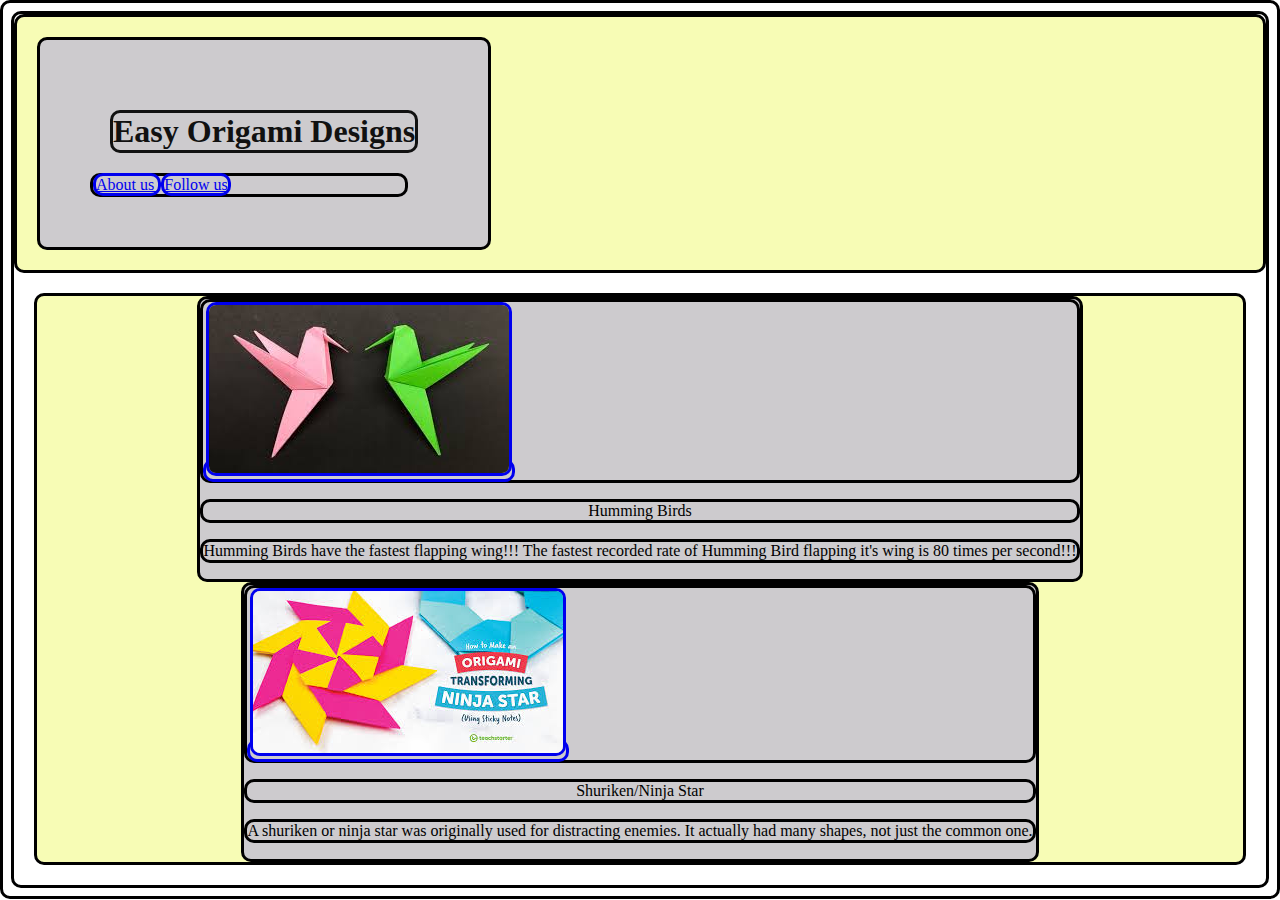
<file: Index.HTML>
<!DOCTYPE html>
<html>
    <head>
       <title>
           Origami Designs
       </title>
       <link rel="stylesheet"
             type="text/css"
             href="style.css"/>
    </head>

    <body>
     <div class="header">
    <div class="header2">
        <h1>
            Easy Origami Designs
        </h1>
       <div class="menu">
        <a href="aboutUs.html">
            About us
        </a>
        <a href="followUs.html">
            Follow us
        </a>
       </div>
     </div> 
    </div>
        <div class="grid">
        <div class="item">
            <div class="img">
            <a href="https://www.youtube.com/watch?app=desktop&v=gn2iLmwvZPk">
            <img src="download (1).jpg"/>
        </a>
    </div>
        <p>
            Humming Birds
        </p>
        <p>
            Humming Birds have the fastest flapping wing!!! The fastest recorded rate of Humming Bird flapping it's wing is 80 times per second!!!
        </p>
    </div>
    <div class="item">    
    <div class="img">
        <a href="https://youtu.be/n01fsCDWAUc">
            <img src="download (2).jpg"/>
        </a>
    </div>
        <p>
            Shuriken/Ninja Star
        </p>
            <p>
                A shuriken or ninja star was originally used for distracting enemies. It actually had many shapes, not just the common one. 
            </p>    
    </div>
    </body>
</html>
</file>
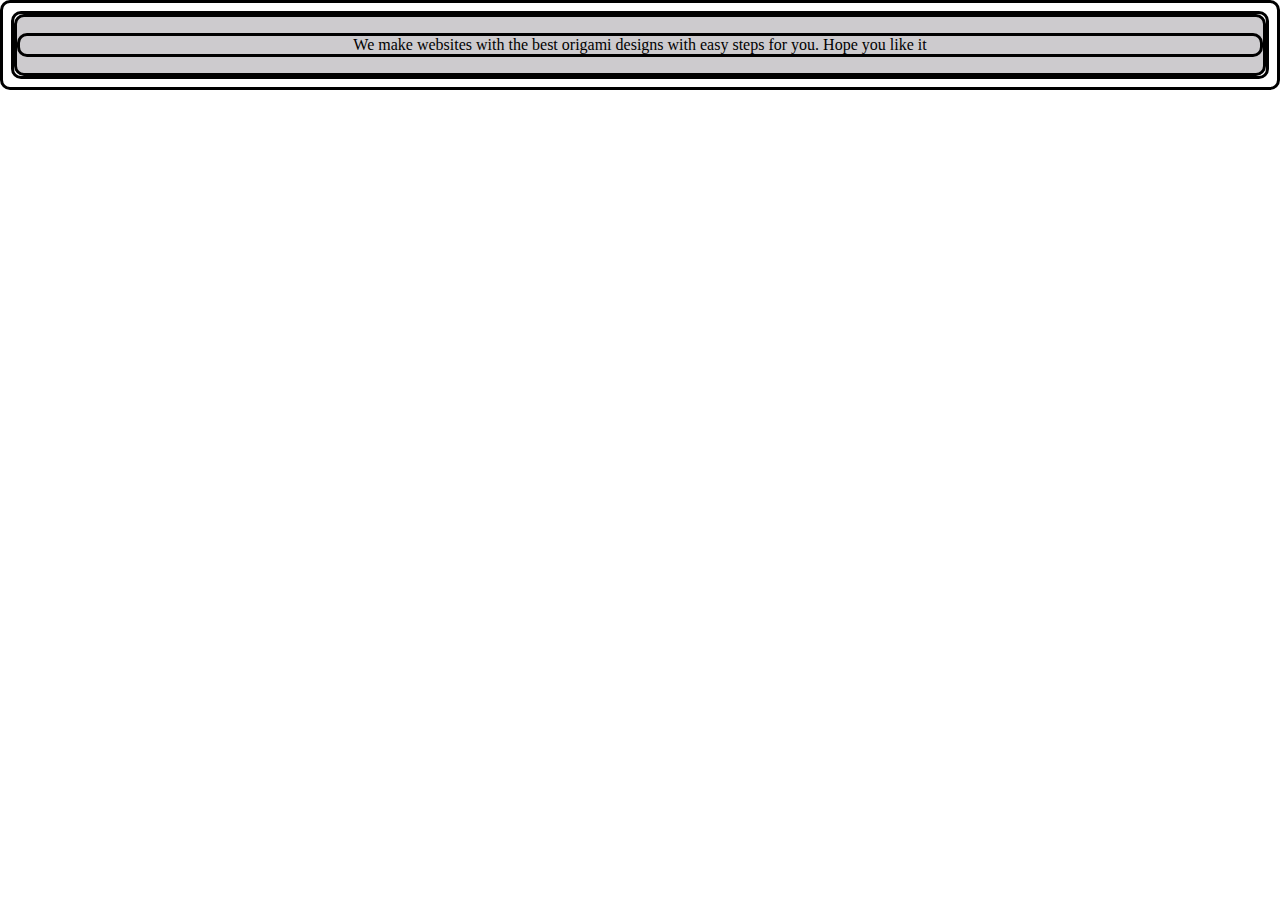
<file: aboutUs.html>
<!DOCTYPE html>
<html>
    <head>
       <title>
           About us
       </title>
       <link rel="stylesheet"
             type="text/css"
             href="style.css"/>
    </head>

    <body>
    <div class="item">    
            <p>
                We make websites with the best origami designs with easy steps for you. Hope you like it
            </p> 
    </div>   
    </body>
</html>
</file>
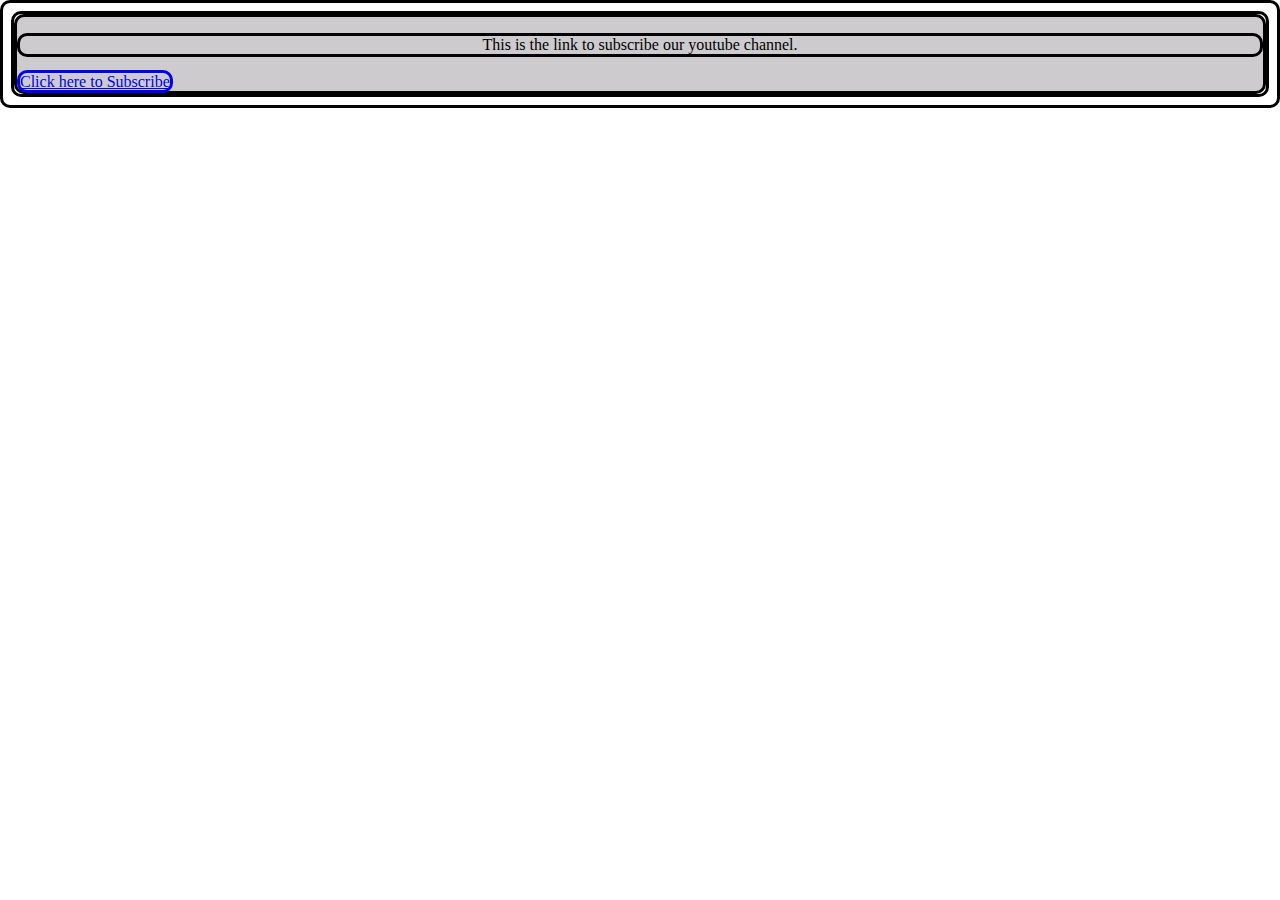
<file: followUs.html>
<!DOCTYPE html>
<html>
    <head>
       <title>
           About us
       </title>
       <link rel="stylesheet"
             type="text/css"
             href="style.css"/>
    </head>

    <body>
    <div class="item">    
            <p>
                This is the link to subscribe our youtube channel.
            </p> 
            <a href="https://www.youtube.com/channel/UCbzND6iYWN6En3dqaLXrgQw?sub_confirmation=1">
              Click here to Subscribe
            </a>
    </div>   
    </body>
</html>
</file>
<file: style.css>
h1{
               color:#111111;
               margin:20px
           }
           *{
               border:solid;
               border-radius: 10px;
           }

   .header{
       background-color:#f7fcb5;
       display:flex;
       justify-content: space-between;
       padding: 20px;
       margin: 0px;
   }
   
   .grid{
       background-color:#f7fcb5;
       display:flex;
       justify-content: space-evenly;
       flex-wrap: wrap;
       margin: 20px;
   }

   .item{
       background-color:#cdcbce;
       position: relative;
   }

   .para{
       background-color: #2530fe;
       position: relative;
       top:-50%;
   }

   .footer{
       background-color:#555555;
       display: flex;
       justify-content: flex-end;
   }

   p,h2{
       text-align: center;
   }

   .trial{
       background-color:#dd39c2;
       border: solid;
       border-radius: 100px;
       margin-left:450px;
       margin-right:450px;
   }

   .header2{
       background-color:#cdcbce;
       padding:50px
   }

   .a:link{
       color:#26a357
   }

   .a:visited{
       color:#ae96f3
   }

   .menu{
       margin-right: 30px;
   }
</file>
